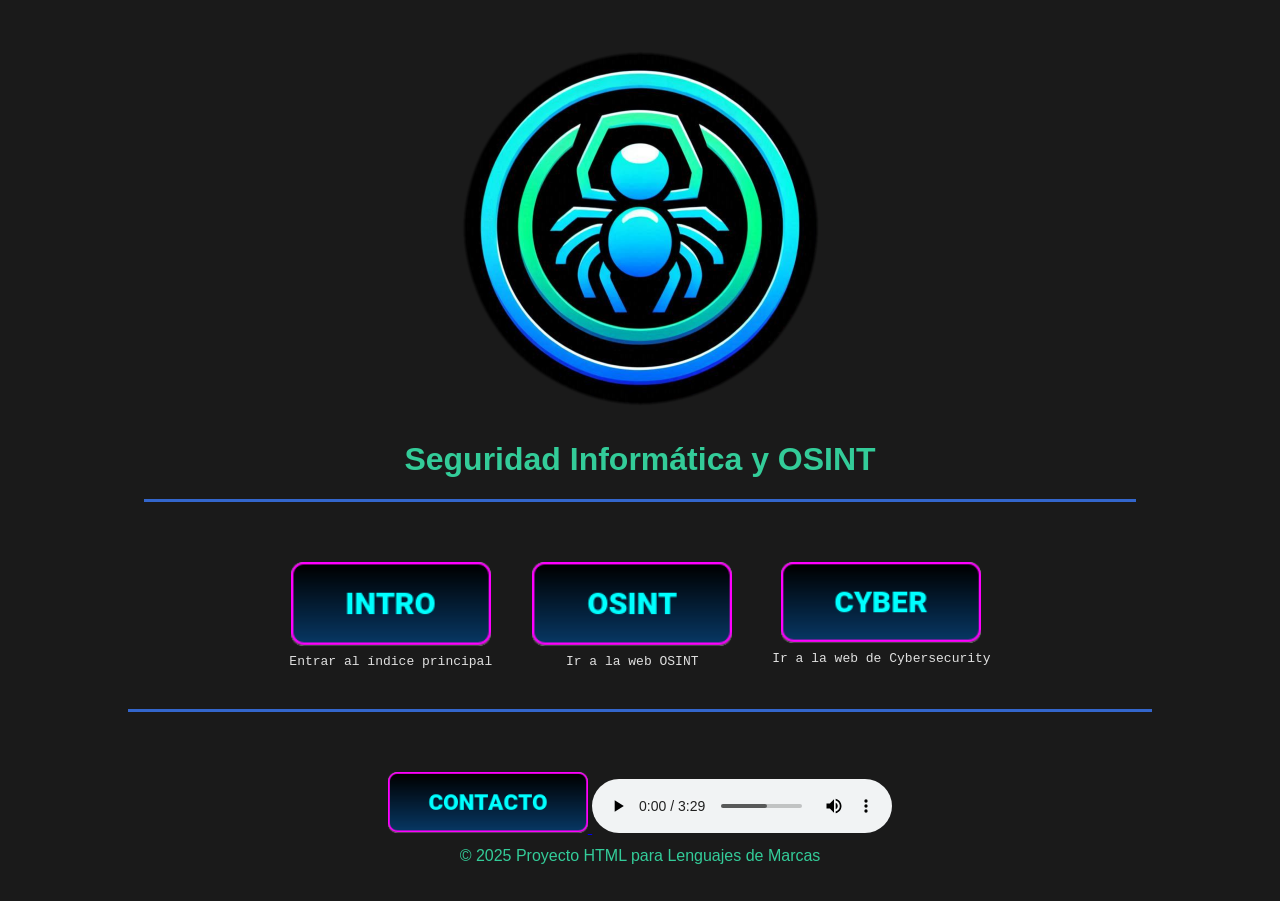
<file: Index.html>
<!DOCTYPE html>
<html lang="es">
<head>
    <meta charset="UTF-8">
    <link rel="icon" href="recursos/favicon.png" type="image/png">
    <link rel="stylesheet" href=".CSS/Styles.css">
    <title>Seguridad Informática y OSINT</title>
</head>

<body>

    <!-- CABECERA -->
    <header class="cabecera">
        <img src="recursos/logo_spider.png" alt="Logo Seguridad OSINT" class="logo">
        <h1 class="titulo-principal">Seguridad Informática y OSINT</h1>
        <hr class="separador">
    </header>

    <!-- MENÚ PRINCIPAL -->
    <nav class="menu">
        <a href="introduccion.html" class="boton-menu">
            <img src="recursos/button_intro.png" alt="Entrar al índice">
            <span>Entrar al índice principal</span>
        </a>

        <a href="osint.html" class="boton-menu">
            <img src="recursos/button_osint.png" alt="Web OSINT">
            <span>Ir a la web OSINT</span>
        </a>

        <a href="cyber.html" class="boton-menu">
            <img src="recursos/button_cyber.png" alt="Web Cybersecurity">
            <span>Ir a la web de Cybersecurity</span>
        </a>
    </nav>

    <hr class="separador">

    <!-- PIE DE PÁGINA -->
    <footer class="pie">
        <a href="contacto.html">
            <img src="recursos/button_contacto.png" alt="Contacto" class="boton-contacto">
        </a>

        <audio controls loop autoplay>
            <source src="recursos/music_index.mp3" type="audio/mpeg">
            Tu navegador no soporta audio HTML5.
        </audio>

        <p>© 2025 Proyecto HTML para Lenguajes de Marcas</p>
    </footer>

</body>
</html>
</file>
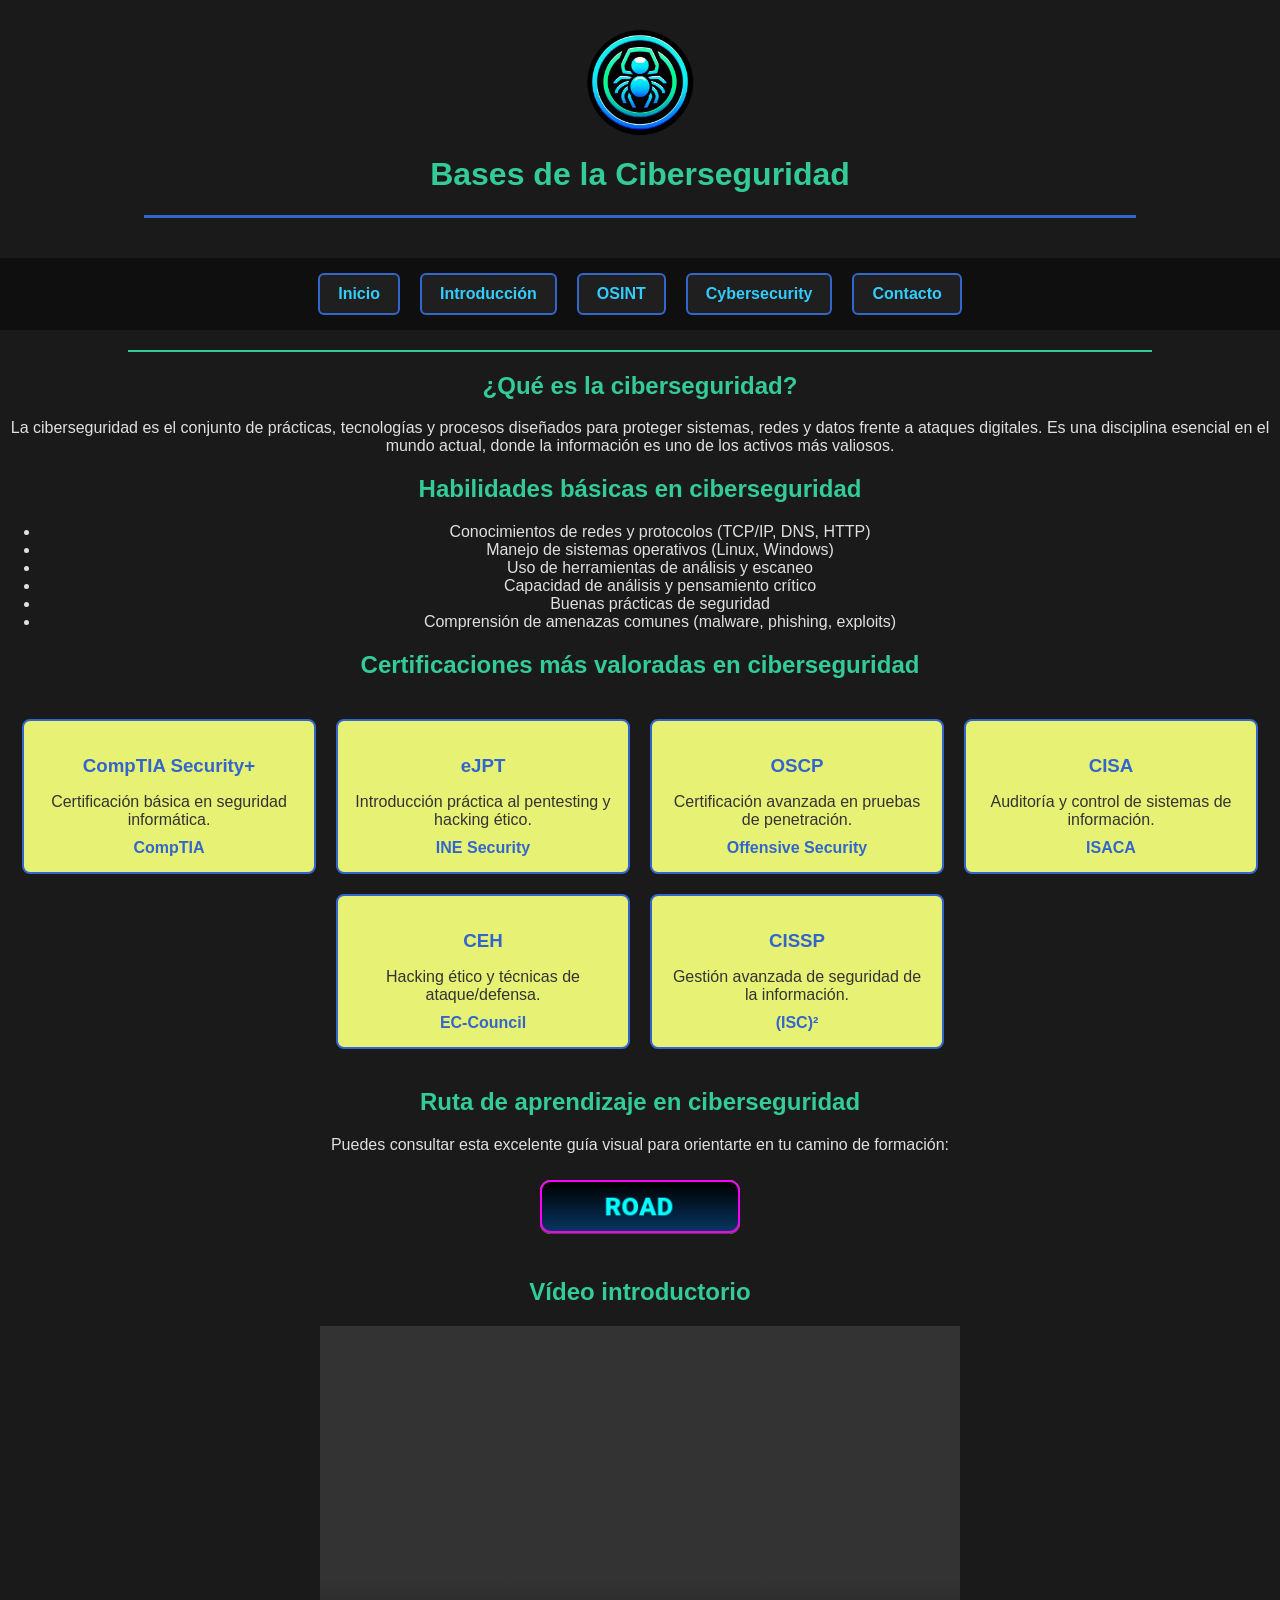
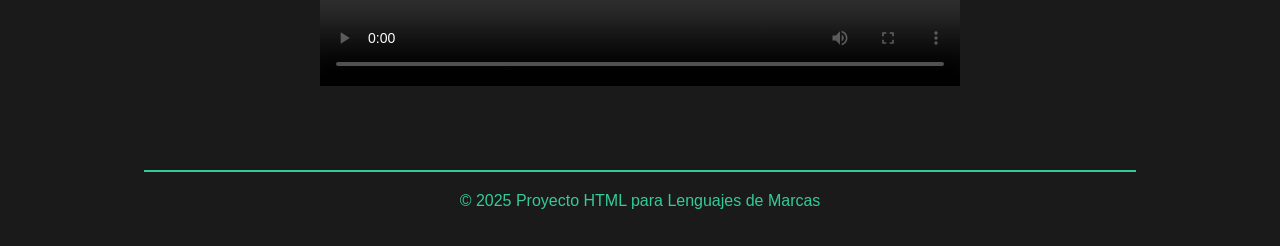
<file: cyber.html>
<!DOCTYPE html>
<html lang="es">
<head>
    <meta charset="UTF-8">
    <title>Bases de la Ciberseguridad</title>
    <link rel="icon" href="recursos/favicon.png" type="image/png">
    <link rel="stylesheet" href=".CSS/Styles.css">
    <link rel="stylesheet" href=".CSS/cyber.css">
</head>

<body>

    <!-- CABECERA -->
    <header class="cabecera">
        <img src="recursos/logo_spider.png" alt="Logo Seguridad OSINT" class="logo-pequeno">
        <h1 class="titulo-principal">Bases de la Ciberseguridad</h1>
        <hr class="separador">
    </header>

    <!-- MENÚ -->
    <nav class="menu-secundario">
        <a href="index.html">Inicio</a>
        <a href="introduccion.html">Introducción</a>
        <a href="osint.html">OSINT</a>
        <a href="cyber.html">Cybersecurity</a>
        <a href="contacto.html">Contacto</a>
    </nav>

    <hr class="separador-verde">

    <!-- CONTENIDO PRINCIPAL -->
    <main class="contenido">

        <h2 class="titulo-verde">¿Qué es la ciberseguridad?</h2>
        <p>
            La ciberseguridad es el conjunto de prácticas, tecnologías y procesos diseñados para proteger sistemas, redes y datos frente a ataques digitales. 
            Es una disciplina esencial en el mundo actual, donde la información es uno de los activos más valiosos.
        </p>

        <h2 class="titulo-verde">Habilidades básicas en ciberseguridad</h2>
        <ul>
            <li>Conocimientos de redes y protocolos (TCP/IP, DNS, HTTP)</li>
            <li>Manejo de sistemas operativos (Linux, Windows)</li>
            <li>Uso de herramientas de análisis y escaneo</li>
            <li>Capacidad de análisis y pensamiento crítico</li>
            <li>Buenas prácticas de seguridad</li>
            <li>Comprensión de amenazas comunes (malware, phishing, exploits)</li>
        </ul>

        <!-- CERTIFICACIONES EN FLEXBOX -->
        <section class="certificaciones">
            <h2 class="titulo-verde">Certificaciones más valoradas en ciberseguridad</h2>

            <div class="certificaciones-lista">

                <div class="cert">
                    <h3>CompTIA Security+</h3>
                    <p>Certificación básica en seguridad informática.</p>
                    <span class="org">CompTIA</span>
                </div>

                <div class="cert">
                    <h3>eJPT</h3>
                    <p>Introducción práctica al pentesting y hacking ético.</p>
                    <span class="org">INE Security</span>
                </div>

                <div class="cert">
                    <h3>OSCP</h3>
                    <p>Certificación avanzada en pruebas de penetración.</p>
                    <span class="org">Offensive Security</span>
                </div>

                <div class="cert">
                    <h3>CISA</h3>
                    <p>Auditoría y control de sistemas de información.</p>
                    <span class="org">ISACA</span>
                </div>

                <div class="cert">
                    <h3>CEH</h3>
                    <p>Hacking ético y técnicas de ataque/defensa.</p>
                    <span class="org">EC‑Council</span>
                </div>

                <div class="cert">
                    <h3>CISSP</h3>
                    <p>Gestión avanzada de seguridad de la información.</p>
                    <span class="org">(ISC)²</span>
                </div>

            </div>
        </section>

        <h2 class="titulo-verde">Ruta de aprendizaje en ciberseguridad</h2>
        <p>Puedes consultar esta excelente guía visual para orientarte en tu camino de formación:</p>

        <a href="https://roadmap.sh/cyber-security" target="_blank">
            <img src="recursos/button_road.png" alt="Cybersecurity Roadmap" class="imagen-roadmap">
        </a>

        <h2 class="titulo-verde">Vídeo introductorio</h2>
        <video width="640" height="360" controls>
            <source src="recursos/video_cyber.mp4" type="video/mp4">
            Tu navegador no soporta la reproducción de vídeo.
        </video>

    </main>

    <!-- PIE -->
    <footer class="pie">
        <hr class="separador-verde">
        <p>© 2025 Proyecto HTML para Lenguajes de Marcas</p>
    </footer>

</body>
</html>
</file>
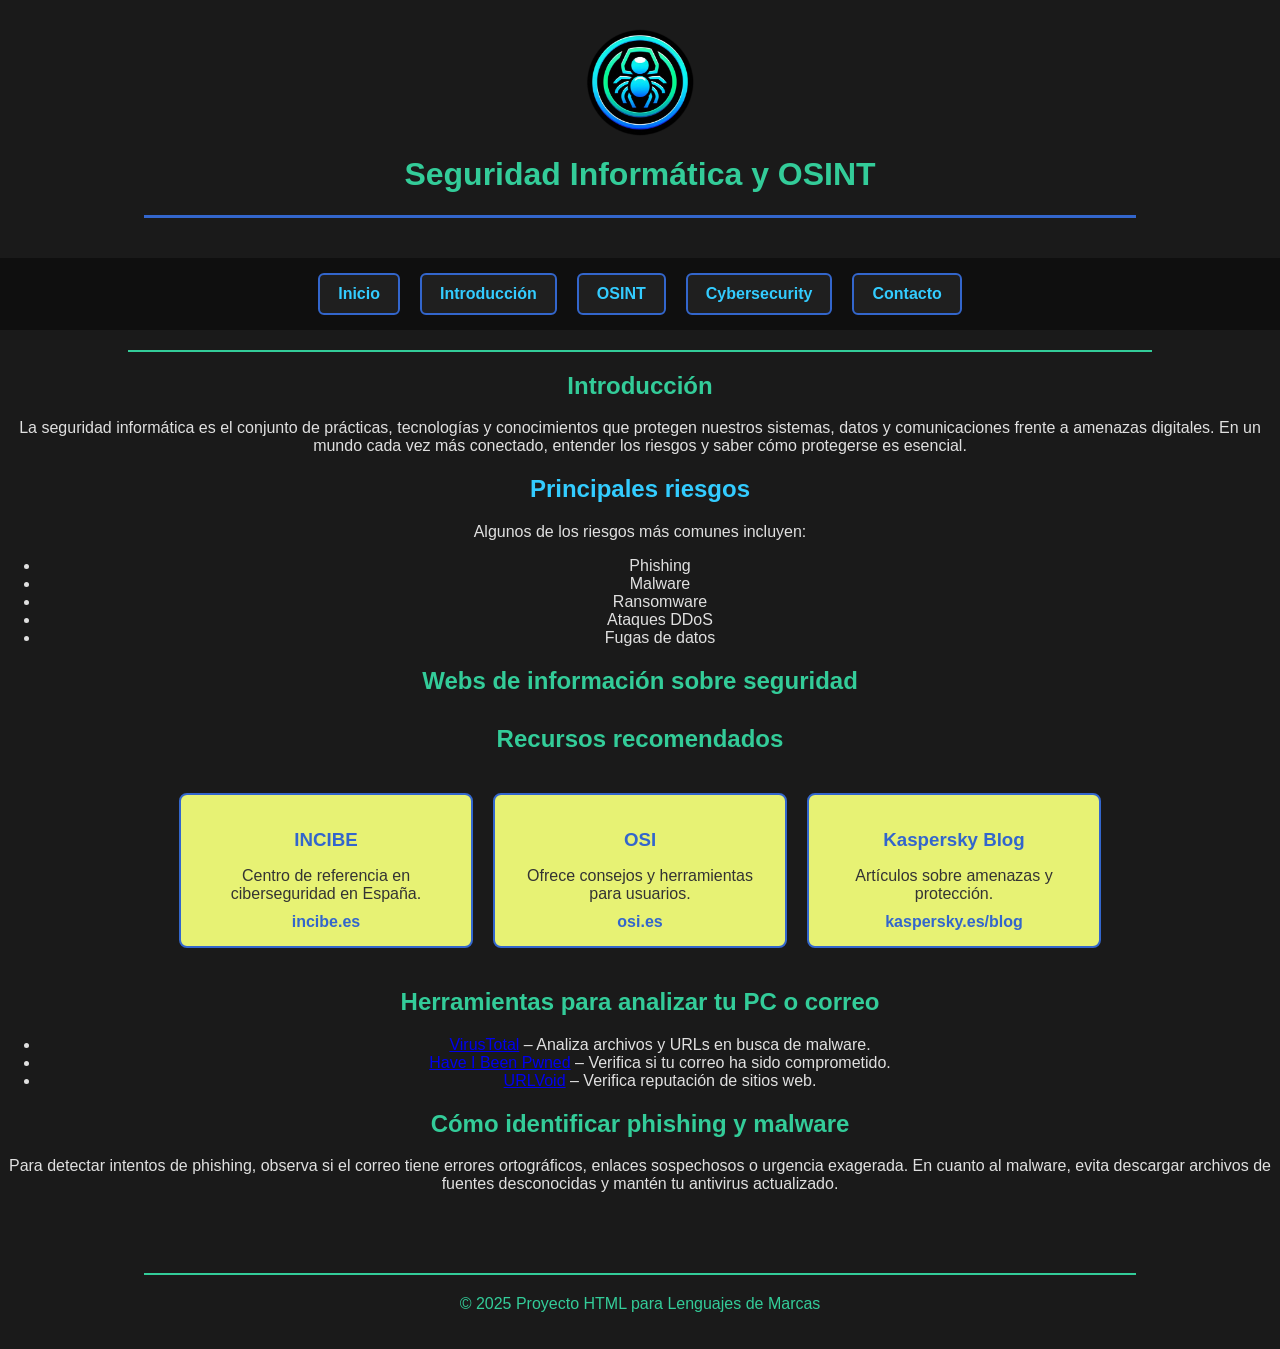
<file: introduccion.html>
<!DOCTYPE html>
<html lang="es">
<head>
    <meta charset="UTF-8">
    <title>Introducción a la Seguridad Informática</title>
    <link rel="icon" href="recursos/favicon.png" type="image/png">
    <link rel="stylesheet" href=".CSS/Styles.css">
    <link rel="stylesheet" href=".CSS/intro.css"> <!-- CSS opcional para esta página -->
</head>

<body>

    <!-- CABECERA -->
    <header class="cabecera">
        <img src="recursos/logo_spider.png" alt="Logo Seguridad OSINT" class="logo-pequeno">
        <h1 class="titulo-principal">Seguridad Informática y OSINT</h1>
        <hr class="separador">
    </header>

    <!-- MENÚ -->
    <nav class="menu-secundario">
        <a href="Index.html">Inicio</a>
        <a href="introduccion.html">Introducción</a>
        <a href="osint.html">OSINT</a>
        <a href="cyber.html">Cybersecurity</a>
        <a href="contacto.html">Contacto</a>
    </nav>

    <hr class="separador-verde">

    <!-- CONTENIDO PRINCIPAL -->
    <main class="contenido">

        <h2 class="titulo-verde">Introducción</h2>
        <p>
            La seguridad informática es el conjunto de prácticas, tecnologías y conocimientos que protegen nuestros sistemas, datos y comunicaciones frente a amenazas digitales. En un mundo cada vez más conectado, entender los riesgos y saber cómo protegerse es esencial.
        </p>

        <h2 class="titulo-azul">Principales riesgos</h2>
        <p>Algunos de los riesgos más comunes incluyen:</p>

        <ul>
            <li>Phishing</li>
            <li>Malware</li>
            <li>Ransomware</li>
            <li>Ataques DDoS</li>
            <li>Fugas de datos</li>
        </ul>

        <h2 class="titulo-verde">Webs de información sobre seguridad</h2>

    <section class="recursos">
        <h2 class="titulo-verde">Recursos recomendados</h2>

        <div class="recursos-lista">

            <div class="recurso">
                <h3>INCIBE</h3>
                <p>Centro de referencia en ciberseguridad en España.</p>
                <a href="https://www.incibe.es" target="_blank">incibe.es</a>
            </div>

            <div class="recurso">
                <h3>OSI</h3>
                <p>Ofrece consejos y herramientas para usuarios.</p>
                <a href="https://www.osi.es" target="_blank">osi.es</a>
            </div>

            <div class="recurso">
                <h3>Kaspersky Blog</h3>
                <p>Artículos sobre amenazas y protección.</p>
                <a href="https://www.kaspersky.es/blog" target="_blank">kaspersky.es/blog</a>
            </div>
        </div>
    </section>

        <h2 class="titulo-verde">Herramientas para analizar tu PC o correo</h2>
        <ul>
            <li><a href="https://www.virustotal.com" target="_blank">VirusTotal</a> – Analiza archivos y URLs en busca de malware.</li>
            <li><a href="https://haveibeenpwned.com" target="_blank">Have I Been Pwned</a> – Verifica si tu correo ha sido comprometido.</li>
            <li><a href="https://www.urlvoid.com" target="_blank">URLVoid</a> – Verifica reputación de sitios web.</li>
        </ul>

        <h2 class="titulo-verde">Cómo identificar phishing y malware</h2>
        <p>
            Para detectar intentos de phishing, observa si el correo tiene errores ortográficos, enlaces sospechosos o urgencia exagerada. En cuanto al malware, evita descargar archivos de fuentes desconocidas y mantén tu antivirus actualizado.
        </p>

    </main>

    <!-- PIE -->
    <footer class="pie">
        <hr class="separador-verde">
        <p>© 2025 Proyecto HTML para Lenguajes de Marcas</p>
    </footer>

</body>
</html>
</file>
<file: .CSS/Styles.css>
body {
    background-color: #1a1a1a;
    font-family: 'Inter', 'Roboto', sans-serif;
    color: #e0e0e0;
    margin: 0;
    text-align: center;
}

/* CABECERA */
.cabecera {
    padding: 20px;
}

.logo {
    width: 400px;
}

.titulo-principal {
    color: #33cc99;
    margin-top: 10px;
}

.separador {
    width: 80%;
    height: 3px;
    background-color: #3366cc;
    border: none;
    margin: 20px auto;
}

/* MENÚ PRINCIPAL */
.menu {
    display: flex;
    justify-content: center;
    gap: 40px;
    flex-wrap: wrap;
    padding: 20px;
}

.boton-menu {
    text-decoration: none;
    color: #e0e0e0;
    display: flex;
    flex-direction: column;
    align-items: center;
}

.boton-menu img {
    width: 200px;
    transition: transform 0.2s;
}

.boton-menu img:hover {
    transform: scale(1.05);
}

.boton-menu span {
    margin-top: 8px;
    font-family: monospace;
}

/* PIE DE PÁGINA */
.pie {
    margin-top: 40px;
    padding: 20px;
}

.boton-contacto {
    width: 200px;
}

.pie p {
    margin-top: 10px;
    color: #33cc99;
}
/* MENÚ MODERNO */
.menu-secundario {
    display: flex;
    justify-content: center;
    gap: 25px;
    padding: 15px 0;
    background-color: #0f0f0f; /* opcional */
}

/* BOTONES DEL MENÚ */
.menu-secundario a {
    color: #e0e0e0;
    text-decoration: none;
    font-weight: bold;
    padding: 10px 18px;
    border-radius: 6px;
    background-color: #1f1f1f;
    border: 2px solid #3366cc;
    transition: all 0.25s ease-in-out;
}

/* EFECTO HOVER */
.menu-secundario a:hover {
    background-color: #3366cc;
    color: #ffffff;
    transform: translateY(-3px);
    box-shadow: 0 0 10px #3366cc;
}

/* OPCIONAL: efecto para la página activa */
.menu-secundario a.active {
    background-color: #33cc99;
    border-color: #33cc99;
    color: #1a1a1a;
}
</file>
<file: .CSS/cyber.css>
/* LOGO PEQUEÑO */
.logo-pequeno {
    width: 120px;
}

/* MENÚ SECUNDARIO */
.menu-secundario {
    display: flex;
    justify-content: center;
    gap: 20px;
    margin-bottom: 20px;
}

.menu-secundario a {
    color: #33ccff;
    text-decoration: none;
    font-weight: bold;
}

.menu-secundario a:hover {
    text-decoration: underline;
}

/* SEPARADORES */
.separador-verde {
    width: 80%;
    height: 2px;
    background-color: #33cc99;
    border: none;
    margin: 20px auto;
}

/* TÍTULOS */
.titulo-verde {
    color: #33cc99;
}

/* CERTIFICACIONES EN TARJETAS */
.certificaciones-lista {
    display: flex;
    justify-content: center;
    gap: 20px;
    flex-wrap: wrap;
    padding: 20px;
}

.cert {
    background-color: #E7F274;
    border-radius: 8px;
    padding: 15px;
    width: 260px;
    text-align: center;
    border: 2px solid #3366cc;
}

.cert h3 {
    color: #3366cc;
    margin-bottom: 10px;
}

.cert p {
    color: #333;
    margin-bottom: 10px;
}

.cert .org {
    font-weight: bold;
    color: #3366cc;
}

/* IMAGEN ROADMAP */
.imagen-roadmap {
    width: 200px;
    margin: 10px 0 20px 0;
}
</file>
<file: .CSS/intro.css>
/* LOGO MÁS PEQUEÑO */
.logo-pequeno {
    width: 120px;
}

/* MENÚ SECUNDARIO */
.menu-secundario {
    display: flex;
    justify-content: center;
    gap: 20px;
    margin-bottom: 20px;
}

.menu-secundario a {
    color: #33ccff;
    text-decoration: none;
    font-weight: bold;
}

.menu-secundario a:hover {
    text-decoration: underline;
}

/* SEPARADORES */
.separador-verde {
    width: 80%;
    height: 2px;
    background-color: #33cc99;
    border: none;
    margin: 20px auto;
}

/* TÍTULOS */
.titulo-verde {
    color: #33cc99;
}

.titulo-azul {
    color: #33ccff;
}

/* TABLA DE RECURSOS */
.tabla-recursos {
    margin: 20px auto;
    background-color: #E7F274;
    border-collapse: collapse;
}

.tabla-recursos th {
    background-color: #3366cc;
    color: white;
    padding: 8px;
}

.tabla-recursos td {
    padding: 8px;
    border: 1px solid #ccc;
}
/* CONTENEDOR DE RECURSOS */
.recursos {
    margin-top: 30px;
}

.recursos-lista {
    display: flex;
    justify-content: center;
    gap: 20px;
    flex-wrap: wrap;
    padding: 20px;
}

/* TARJETAS */
.recurso {
    background-color: #E7F274;
    border-radius: 8px;
    padding: 15px;
    width: 260px;
    text-align: center;
    border: 2px solid #3366cc;
}

.recurso h3 {
    color: #3366cc;
    margin-bottom: 10px;
}

.recurso p {
    color: #333;
    margin-bottom: 10px;
}

.recurso a {
    color: #3366cc;
    font-weight: bold;
    text-decoration: none;
}

.recurso a:hover {
    text-decoration: underline;
}
</file>
